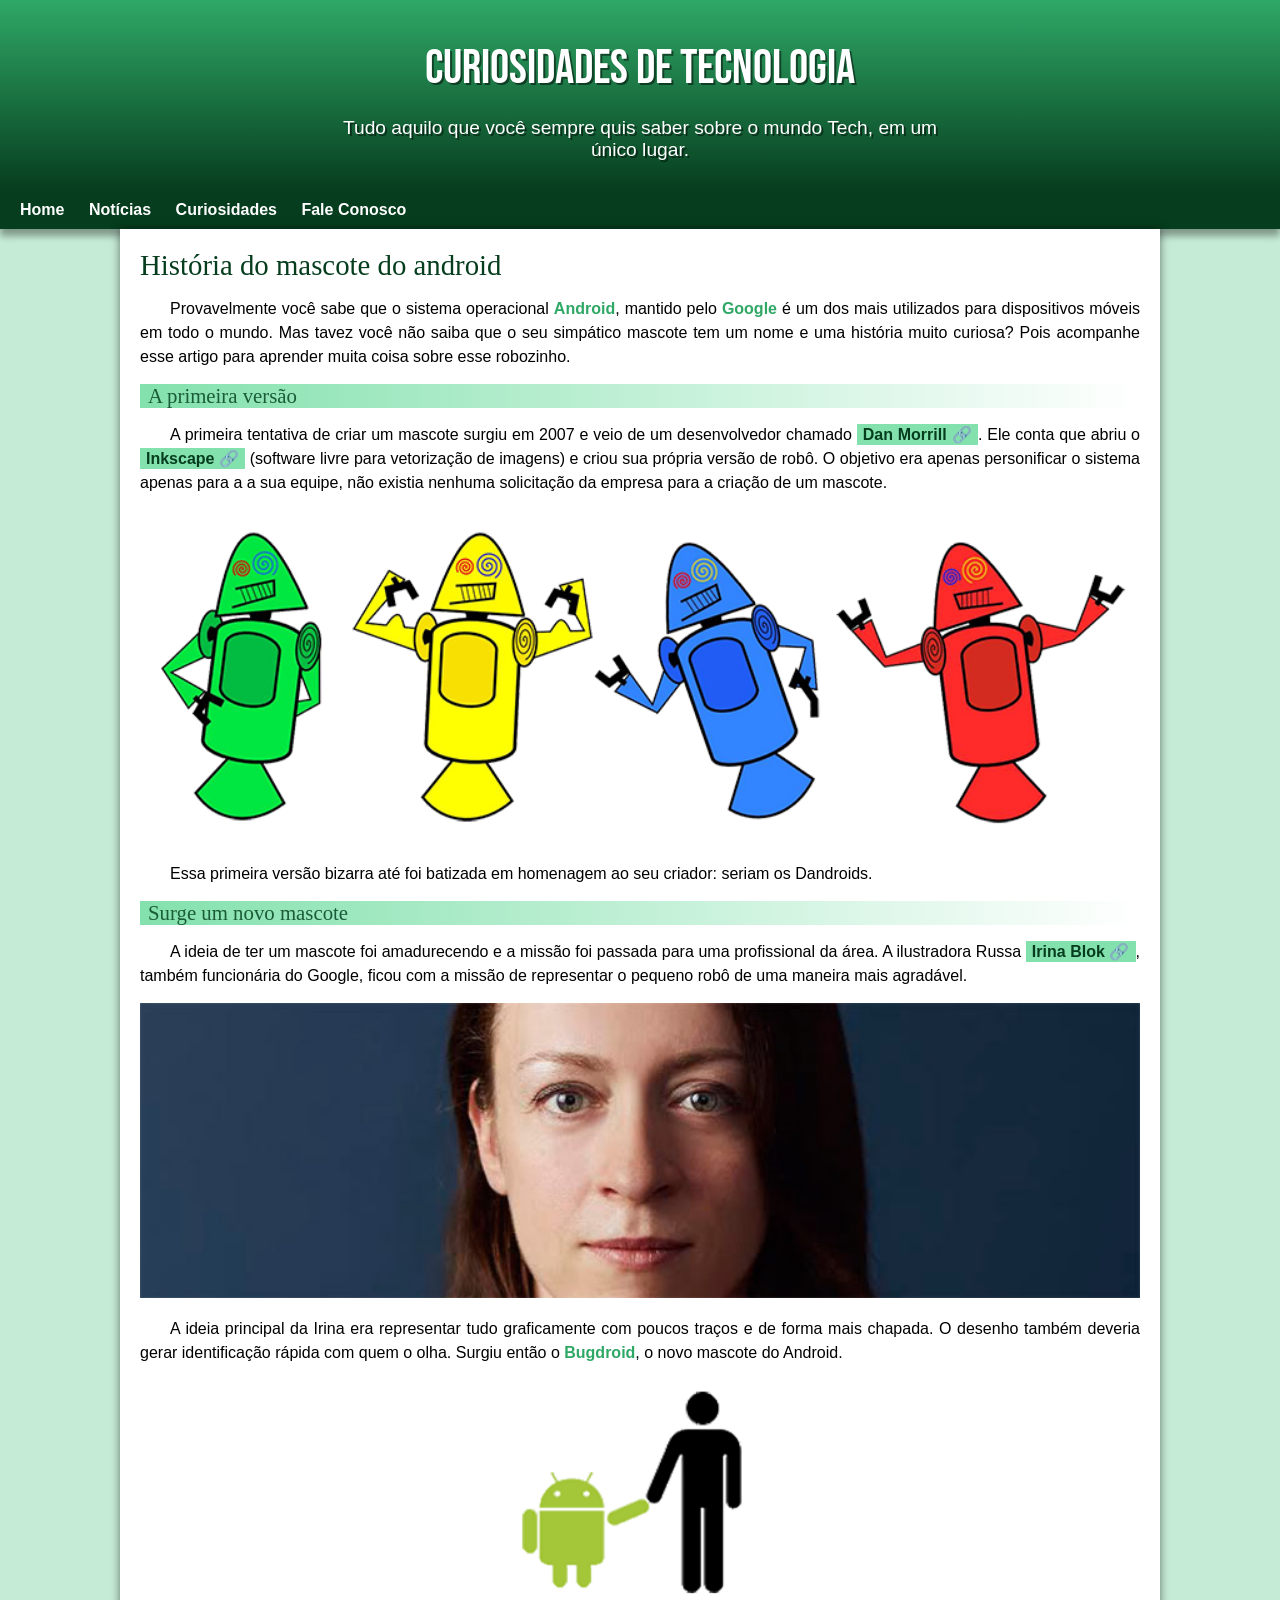
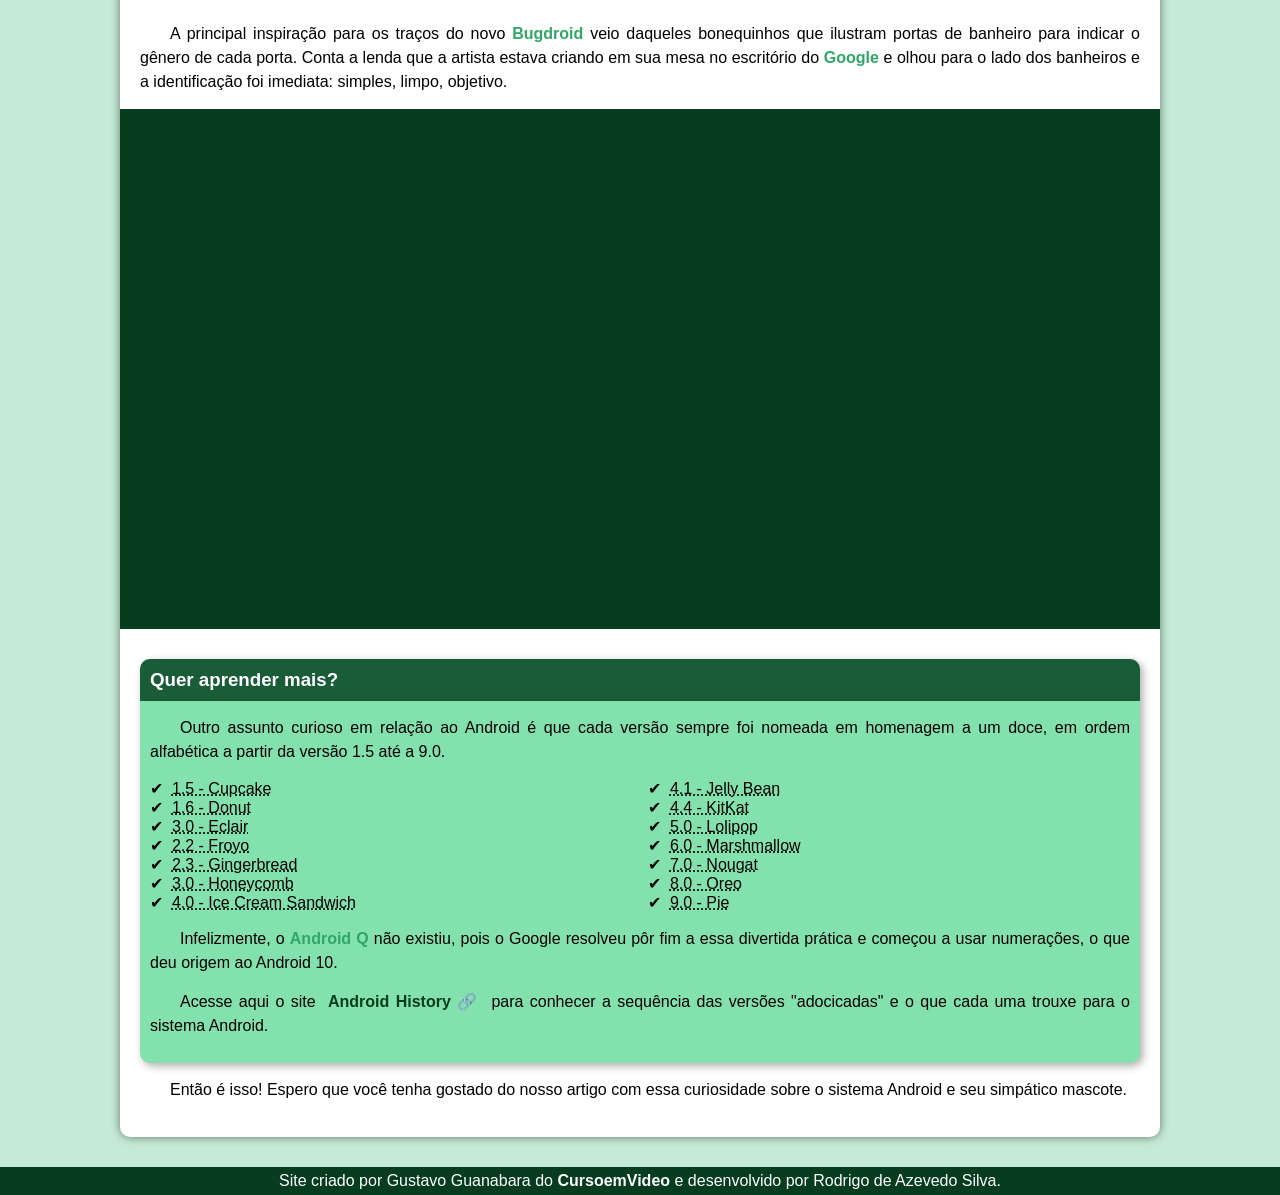
<file: index.html>
<!DOCTYPE html>
<html lang="pt-br">
<head>
    <meta charset="UTF-8">
    <meta http-equiv="X-UA-Compatible" content="IE=edge">
    <meta name="viewport" content="width=device-width, initial-scale=1.0">
    <title>Curiosidades de tecnologia</title>
    <link rel="shortcut icon" href="imagens/favicon.ico" type="image/x-icon">
    <link rel="stylesheet" href="estilo/style.css">
</head>
<body>
    <header>

        <h1 class="principal">CURIOSIDADES DE TECNOLOGIA</h1>

        <p>Tudo aquilo que você sempre quis saber sobre o mundo Tech, em um único lugar.</p>

    </header>

    <nav class="navegacao">
        <a href="#">Home</a>
        <a href="#">Notícias</a>
        <a href="#">Curiosidades</a>
        <a href="#">Fale Conosco</a>
    </nav>

    <main>
        <article>
            <h1 class="titulo">História do mascote do android</h1>

                <p>Provavelmente você sabe que o sistema operacional <strong>Android</strong>, mantido pelo <strong>Google</strong> é um dos mais utilizados para dispositivos móveis em todo o mundo. Mas tavez você não saiba que o seu simpático mascote tem um nome e uma história muito curiosa? Pois acompanhe esse artigo para aprender muita coisa sobre esse robozinho.</p>

            <h2 class="subtitulo">A primeira versão</h2>

                <p>A primeira tentativa de criar um mascote surgiu em 2007 e veio de um desenvolvedor chamado <a href="https://androidcommunity.com/dan-morrill-shows-us-the-android-mascot-that-almost-was-20130103/" target="_blank" class="externo">Dan Morrill</a>. Ele conta que abriu o <a href="https://inkscape.org/pt-br/" target="_blank" class="externo">Inkscape</a> (software livre para vetorização de imagens) e criou sua própria versão de robô. O objetivo era apenas personificar o sistema apenas para a a sua equipe, não existia nenhuma solicitação da empresa para a criação de um mascote.</p>

            <picture class="imagem_dandroids">

                <source media="(max-width: 600px)" srcset="imagens/dan-droids-pq.png" type="image/png">

                <img src="imagens/dan-droids.png" alt="Dandroids">

            </picture>

                <p>Essa primeira versão bizarra até foi batizada em homenagem ao seu criador: seriam os Dandroids.</p>

            <h2 class="subtitulo">Surge um novo mascote</h2>

                <p>A ideia de ter um mascote foi amadurecendo e a missão foi passada para uma profissional da área. A ilustradora Russa <a href="https://www.irinablok.com/" target="_blank" class="externo">Irina Blok</a>, também funcionária do Google, ficou com a missão de representar o pequeno robô de uma maneira mais agradável.</p>

                <picture>
                    <source media="(max-width: 600px)" srcset="imagens/irina-blok-pq.jpg" type="image/jpg">
                    <img src="imagens/irina-blok.jpg" alt="foto Irina pequena">
                </picture>

                <p>A ideia principal da Irina era representar tudo graficamente com poucos traços e de forma mais chapada. O desenho também deveria gerar identificação rápida com quem o olha. Surgiu então o <strong>Bugdroid</strong>, o novo mascote do Android.</p>

                <img src="imagens/bugdroid.png" class="pequena" alt="bugdroid">

                <p>A principal inspiração para os traços do novo <strong>Bugdroid</strong> veio daqueles bonequinhos que ilustram portas de banheiro para indicar o gênero de cada porta. Conta a lenda que a artista estava criando em sua mesa no escritório do <strong>Google</strong> e olhou para o lado dos banheiros e a identificação foi imediata: simples, limpo, objetivo.</p>

            <div class="video">

                <iframe width="560" height="315" src="https://www.youtube.com/embed/l2UDgpLz20M" title="YouTube video player" frameborder="0" allow="accelerometer; autoplay; clipboard-write; encrypted-media; gyroscope; picture-in-picture" allowfullscreen></iframe>

            </div>

            <aside>

                <h3>Quer aprender mais?</h3>

                    

                    <p>Outro assunto curioso em relação ao Android é que cada versão sempre foi nomeada em homenagem a um doce, em ordem alfabética a partir da versão 1.5 até a 9.0.</p>

                    <ul>
                        <li><abbr title="Bolo de copo">1.5 - Cupcake</abbr></li>
                        <li><abbr title="Rosquinha">1.6 - Donut</abbr></li>
                        <li><abbr title="Bomba">3.0 - Eclair</abbr></li>
                        <li><abbr title="Iogurte Congelado">2.2 - Froyo</abbr></li>
                        <li><abbr title="Biscoite de Gengibre">2.3 - Gingerbread</abbr></li>
                        <li><abbr title="Favo de Mel">3.0 - Honeycomb</abbr></li>
                        <li><abbr title="Sanduíche de Sorvete">4.0 - Ice Cream Sandwich</abbr></li>
                        <li><abbr title="Jujuba">4.1 - Jelly Bean</abbr></li>
                        <li><abbr title="KitKat">4.4 - KitKat</abbr></li>
                        <li><abbr title="Pirulito">5.0 - Lolipop</abbr></li>
                        <li><abbr title="Marshmallow">6.0 - Marshmallow</abbr></li>
                        <li><abbr title="Torrone">7.0 - Nougat</abbr></li>
                        <li><abbr title="Oreo">8.0 - Oreo</abbr></li>
                        <li><abbr title="Torta">9.0 - Pie</abbr></li>
                    </ul>

                    <p>Infelizmente, o <strong>Android Q</strong> não existiu, pois o Google resolveu pôr fim a essa divertida prática e começou a usar numerações, o que deu origem ao Android 10.</p>

                    <p>Acesse aqui o site <a href="https://www.android.com/intl/en_uk/history/" target="_blank" class="externo">Android History</a> para conhecer a sequência das versões "adocicadas" e o que cada uma trouxe para o sistema Android.</p>

            </aside>

                <p>Então é isso! Espero que você tenha gostado do nosso artigo com essa curiosidade sobre o sistema Android e seu simpático mascote.</p>

        </article>
        
    </main>

    <footer>

        <p>Site criado por Gustavo Guanabara do <a href="https://www.youtube.com/@CursoemVideo">CursoemVideo</a> e desenvolvido por Rodrigo de Azevedo Silva.</p>

    </footer>
</body>
</html>
</file>
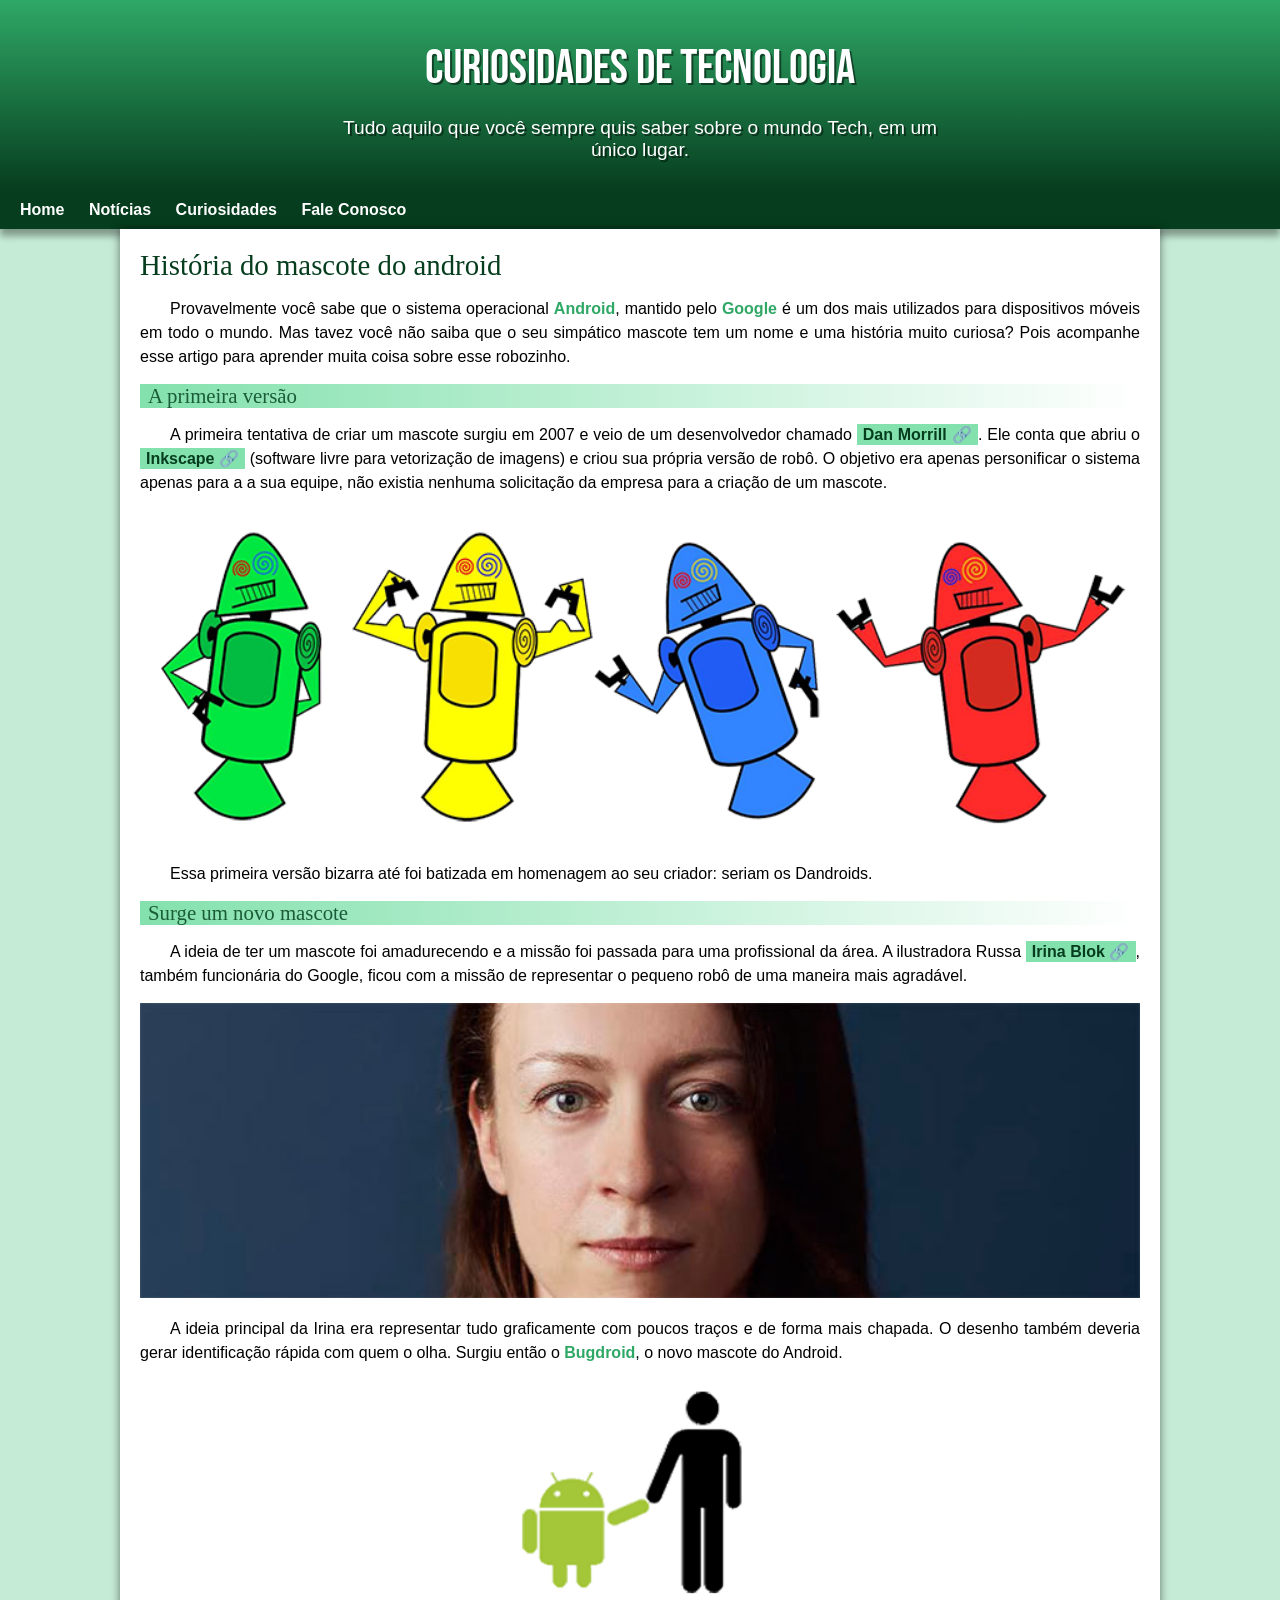
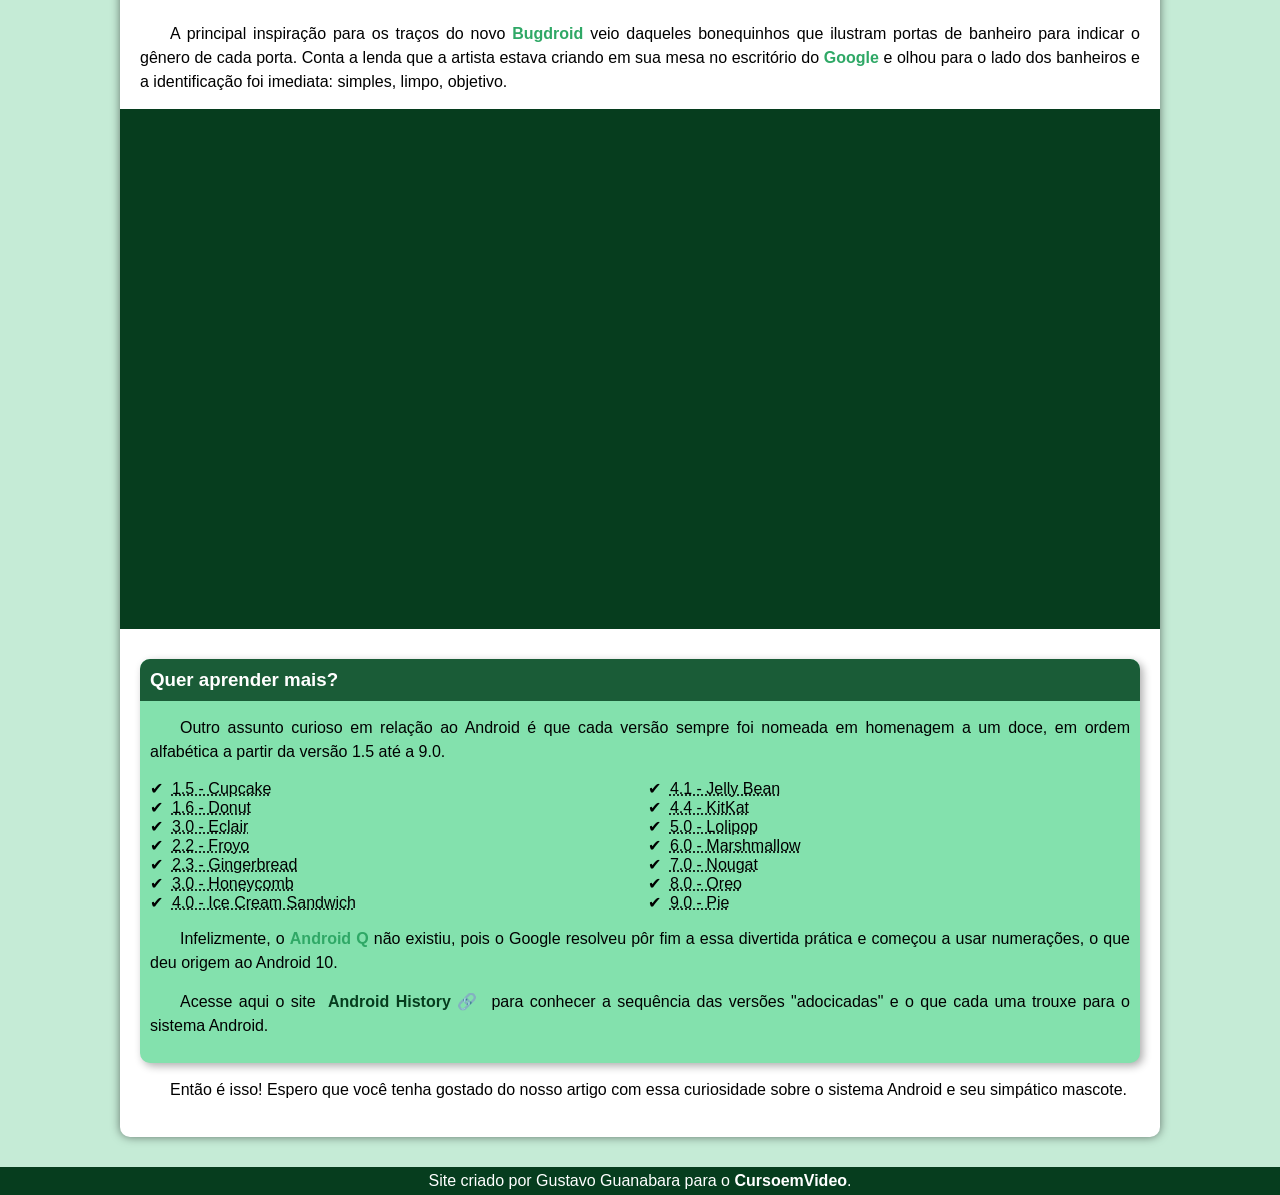
<file: index.html.html>
<!DOCTYPE html>
<html lang="pt-br">
<head>
    <meta charset="UTF-8">
    <meta http-equiv="X-UA-Compatible" content="IE=edge">
    <meta name="viewport" content="width=device-width, initial-scale=1.0">
    <title>Curiosidades de tecnologia</title>
    <link rel="shortcut icon" href="imagens/favicon.ico" type="image/x-icon">
    <link rel="stylesheet" href="estilo/style.css">
</head>
<body>
    <header>

        <h1 class="principal">CURIOSIDADES DE TECNOLOGIA</h1>

        <p>Tudo aquilo que você sempre quis saber sobre o mundo Tech, em um único lugar.</p>

    </header>

    <nav class="navegacao">
        <a href="#">Home</a>
        <a href="#">Notícias</a>
        <a href="#">Curiosidades</a>
        <a href="#">Fale Conosco</a>
    </nav>

    <main>
        <article>
            <h1 class="titulo">História do mascote do android</h1>

                <p>Provavelmente você sabe que o sistema operacional <strong>Android</strong>, mantido pelo <strong>Google</strong> é um dos mais utilizados para dispositivos móveis em todo o mundo. Mas tavez você não saiba que o seu simpático mascote tem um nome e uma história muito curiosa? Pois acompanhe esse artigo para aprender muita coisa sobre esse robozinho.</p>

            <h2 class="subtitulo">A primeira versão</h2>

                <p>A primeira tentativa de criar um mascote surgiu em 2007 e veio de um desenvolvedor chamado <a href="https://androidcommunity.com/dan-morrill-shows-us-the-android-mascot-that-almost-was-20130103/" target="_blank" class="externo">Dan Morrill</a>. Ele conta que abriu o <a href="https://inkscape.org/pt-br/" target="_blank" class="externo">Inkscape</a> (software livre para vetorização de imagens) e criou sua própria versão de robô. O objetivo era apenas personificar o sistema apenas para a a sua equipe, não existia nenhuma solicitação da empresa para a criação de um mascote.</p>

            <picture class="imagem_dandroids">

                <source media="(max-width: 600px)" srcset="imagens/dan-droids-pq.png" type="image/png">

                <img src="imagens/dan-droids.png" alt="Dandroids">

            </picture>

                <p>Essa primeira versão bizarra até foi batizada em homenagem ao seu criador: seriam os Dandroids.</p>

            <h2 class="subtitulo">Surge um novo mascote</h2>

                <p>A ideia de ter um mascote foi amadurecendo e a missão foi passada para uma profissional da área. A ilustradora Russa <a href="https://www.irinablok.com/" target="_blank" class="externo">Irina Blok</a>, também funcionária do Google, ficou com a missão de representar o pequeno robô de uma maneira mais agradável.</p>

                <picture>
                    <source media="(max-width: 600px)" srcset="imagens/irina-blok-pq.jpg" type="image/jpg">
                    <img src="imagens/irina-blok.jpg" alt="foto Irina pequena">
                </picture>

                <p>A ideia principal da Irina era representar tudo graficamente com poucos traços e de forma mais chapada. O desenho também deveria gerar identificação rápida com quem o olha. Surgiu então o <strong>Bugdroid</strong>, o novo mascote do Android.</p>

                <img src="imagens/bugdroid.png" class="pequena" alt="bugdroid">

                <p>A principal inspiração para os traços do novo <strong>Bugdroid</strong> veio daqueles bonequinhos que ilustram portas de banheiro para indicar o gênero de cada porta. Conta a lenda que a artista estava criando em sua mesa no escritório do <strong>Google</strong> e olhou para o lado dos banheiros e a identificação foi imediata: simples, limpo, objetivo.</p>

            <div class="video">

                <iframe width="560" height="315" src="https://www.youtube.com/embed/l2UDgpLz20M" title="YouTube video player" frameborder="0" allow="accelerometer; autoplay; clipboard-write; encrypted-media; gyroscope; picture-in-picture" allowfullscreen></iframe>

            </div>

            <aside>

                <h3>Quer aprender mais?</h3>

                    

                    <p>Outro assunto curioso em relação ao Android é que cada versão sempre foi nomeada em homenagem a um doce, em ordem alfabética a partir da versão 1.5 até a 9.0.</p>

                    <ul>
                        <li><abbr title="Bolo de copo">1.5 - Cupcake</abbr></li>
                        <li><abbr title="Rosquinha">1.6 - Donut</abbr></li>
                        <li><abbr title="Bomba">3.0 - Eclair</abbr></li>
                        <li><abbr title="Iogurte Congelado">2.2 - Froyo</abbr></li>
                        <li><abbr title="Biscoite de Gengibre">2.3 - Gingerbread</abbr></li>
                        <li><abbr title="Favo de Mel">3.0 - Honeycomb</abbr></li>
                        <li><abbr title="Sanduíche de Sorvete">4.0 - Ice Cream Sandwich</abbr></li>
                        <li><abbr title="Jujuba">4.1 - Jelly Bean</abbr></li>
                        <li><abbr title="KitKat">4.4 - KitKat</abbr></li>
                        <li><abbr title="Pirulito">5.0 - Lolipop</abbr></li>
                        <li><abbr title="Marshmallow">6.0 - Marshmallow</abbr></li>
                        <li><abbr title="Torrone">7.0 - Nougat</abbr></li>
                        <li><abbr title="Oreo">8.0 - Oreo</abbr></li>
                        <li><abbr title="Torta">9.0 - Pie</abbr></li>
                    </ul>

                    <p>Infelizmente, o <strong>Android Q</strong> não existiu, pois o Google resolveu pôr fim a essa divertida prática e começou a usar numerações, o que deu origem ao Android 10.</p>

                    <p>Acesse aqui o site <a href="https://www.android.com/intl/en_uk/history/" target="_blank" class="externo">Android History</a> para conhecer a sequência das versões "adocicadas" e o que cada uma trouxe para o sistema Android.</p>

            </aside>

                <p>Então é isso! Espero que você tenha gostado do nosso artigo com essa curiosidade sobre o sistema Android e seu simpático mascote.</p>

        </article>
        
    </main>

    <footer>

        <p>Site criado por Gustavo Guanabara para o <a href="https://www.youtube.com/@CursoemVideo">CursoemVideo</a>.</p>

    </footer>
</body>
</html>
</file>
<file: estilo/style.css>
@charset "UTF-8";

@import url('https://fonts.googleapis.com/css2?family=Bebas+Neue&display=swap');

@font-face {
    font-family: 'Android';
    src: url('../fontes/IDroid.otf') format ('opentype');
    font-weight: normal;
    font-style: normal;
}

:root { /*Declara variáveis globais em css*/
    --cor0: #c5ebd6;
    --cor1: #83e1ad;
    --cor2: #3ddc84;
    --cor3: #2fa866;
    --cor4: #1a5c37;
    --cor5: #063d1e;

    --fonte-padrao: Arial, Verdana, Helvetica, sans-serif;
    --fonte-destaque: 'Bebas Neue', cursive;
    --fonte-android: 'Android', cursive;
}

* { /*Define configurações globais para todas as tags*/
    margin: 0px;
    padding: 0px;
}


body{
    background-color: var(--cor0);
    font-family: var(--fonte-padrao);
}

a.externo::after {
    content: '\00A0\1F517';
}

header{
    background-image: linear-gradient(to bottom, var(--cor3), var(--cor5));
    min-height: 150px;
    text-align: center;
    padding-top: 40px;
}

header > h1{
    color: white;
    font-family: var(--fonte-destaque);
    font-size: 3em;
    font-weight: normal;
    margin-bottom: 20px;
    text-shadow: 2px 2px 0px rgba(0, 0, 0, 0.486);
}

header > p{
    color: white;
    font-family: var(--fonte-padrao);
    font-size: 1.2em;
    max-width: 600px;
    margin: auto;
    padding-bottom: 30px;
    padding-right: 10px;
    padding-left: 10px;
    text-shadow: 2px 2px 0px rgba(0, 0, 0, 0.486);
}

nav{
    background-color: var(--cor5);
    padding: 10px;
    box-shadow: 0px 7px 7px rgba(0, 0, 0, 0.356);
}

nav > a {
    color: white;
    padding: 10px;
    text-decoration: none;
    font-weight: bold;
    border-radius: 5px;
    transition-duration: 0.5s; /* Ao passar o mouse em cima dos menus de navegação o menu acende com um pequeno delay de 0.5 segundos para gerar uma pequena animação*/
}

nav > a:hover {
    background-color: var(--cor3);
    color: var(--cor5);
}

main {
    background-color: white;
    padding: 20px;
    min-width: 300px;
    max-width: 1000px;
    margin: auto;
    margin-bottom: 30px;
    box-shadow: 0px 0px 10px rgba(0, 0, 0, 0.5);
    border-bottom-left-radius: 10px;
    border-bottom-right-radius: 10px;
}

main h1{
    color: var(--cor5);
    font-family: var(--fonte-android);
    font-weight: normal;
    font-size: 1.8em;
}

main h2{
    font-family: var(--fonte-android);
    font-weight: normal;
    color: var(--cor4);
    font-size: 1.3em;
    background-image: linear-gradient(to right, var(--cor1), transparent);
    text-indent: 8px;
}

main p {
    margin: 15px 0px;
    text-align: justify;
    text-indent: 30px;
    font-size: 1em;
    line-height: 1.5em;
}

main a {
    text-decoration: none;
    font-weight: bold;
    color: var(--cor5);
    background-color: var(--cor1);
    padding: 2px 6px;
}

main a:hover {
    text-decoration: underline;
    color: var(--cor3);
}

main strong {
    color: var(--cor3);
    font-weight: bold;
}

main img {
    width: 100%;
}

main img.pequena {
    max-width: 350px;
    display: block; /* Display: block e margin:auto centralizam a imagem */
    margin: auto;
}

div.video {
    background-color: var(--cor5);
    margin: 0px -20px 30px -20px;
    padding: 20px;
    padding-bottom: 50%;
    position: relative;
}

div.video > iframe {
    position:absolute;
    top: 5%;
    left: 5%;
    width: 90%;
    height: 90%;
}

aside {
    background-color: var(--cor1);
    padding: 10px;
    border-radius: 10px;
    box-shadow: 3px 3px 8px rgba(0, 0, 0, 0.322);
}

aside > h3 {
    background-color: var(--cor4);
    color: white;
    padding: 10px;
    margin: -10px -10px 0px -10px;
    border-radius: 10px 10px 0px 0px;
}

aside > ul {
    list-style-type: '\2714\00A0\00A0'; /*"00A0" é o espaço sem quebra*/ /*"list-style-type" não é compatível com todo tipo de navegador*/
    list-style-position: inside;
    columns: 2;
}

footer {
    background-color: var(--cor5);
    color: white;
    text-align: center;
    padding: 5px;
}

footer a {
    text-decoration: none;
    color: white;
    font-weight: bolder;
}

footer a:hover {
    text-decoration: underline;
    color: var(--cor1);
}
</file>
